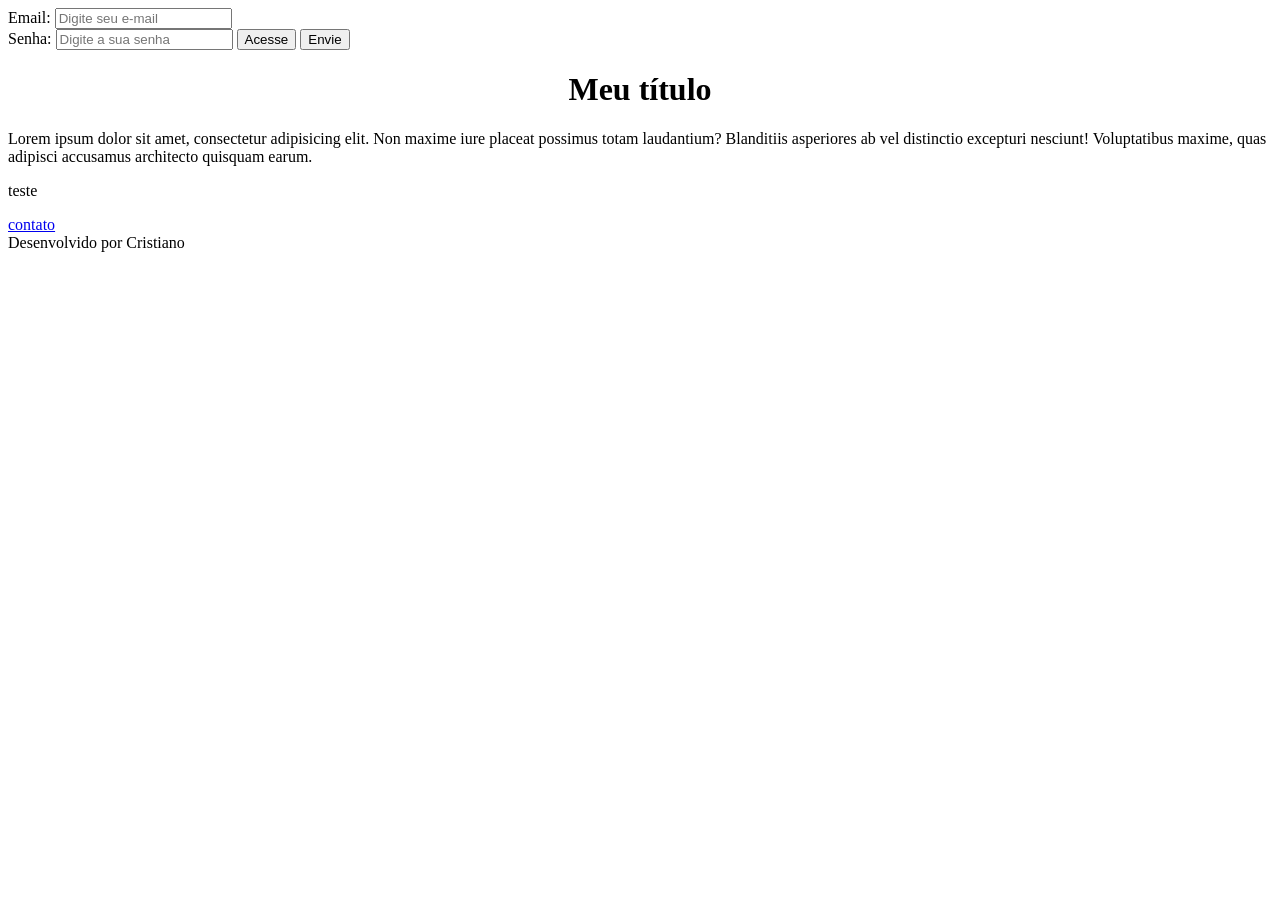
<file: Aula03/index.html>
<!DOCTYPE html>
<html lang="pt-br">
<head>
    <meta charset="UTF-8">
    <meta name="viewport" content="width=device-width, initial-scale=1.0">
    <title>Index</title>
    <link rel="shortcut icon" href="ghost.png" type="image/x-icon">
</head>
<body>
    <header>
        <form action="" method="post">
            Email: <input type="email" placeholder="Digite seu e-mail"> <br>
            Senha: <input type="password" placeholder="Digite a sua senha" >

            <button>Acesse</button>
            <button>Envie</button>
        </form>
    </header>
    
    
    
    
    <main>
        <h1 style="color: rgb(0, 0, 0); text-align: center;">Meu título</h1>
        Lorem ipsum dolor sit amet, consectetur adipisicing elit. Non maxime iure placeat possimus totam laudantium? Blanditiis asperiores ab vel distinctio excepturi nesciunt! Voluptatibus maxime, quas adipisci accusamus architecto quisquam earum.


    <p style="height: max-content;">
        teste
    </p>

    <a href="contato.html" style=""> contato </a>



    </main>
    <footer>
        Desenvolvido por Cristiano
    </footer>
</body>
</html>
</file>
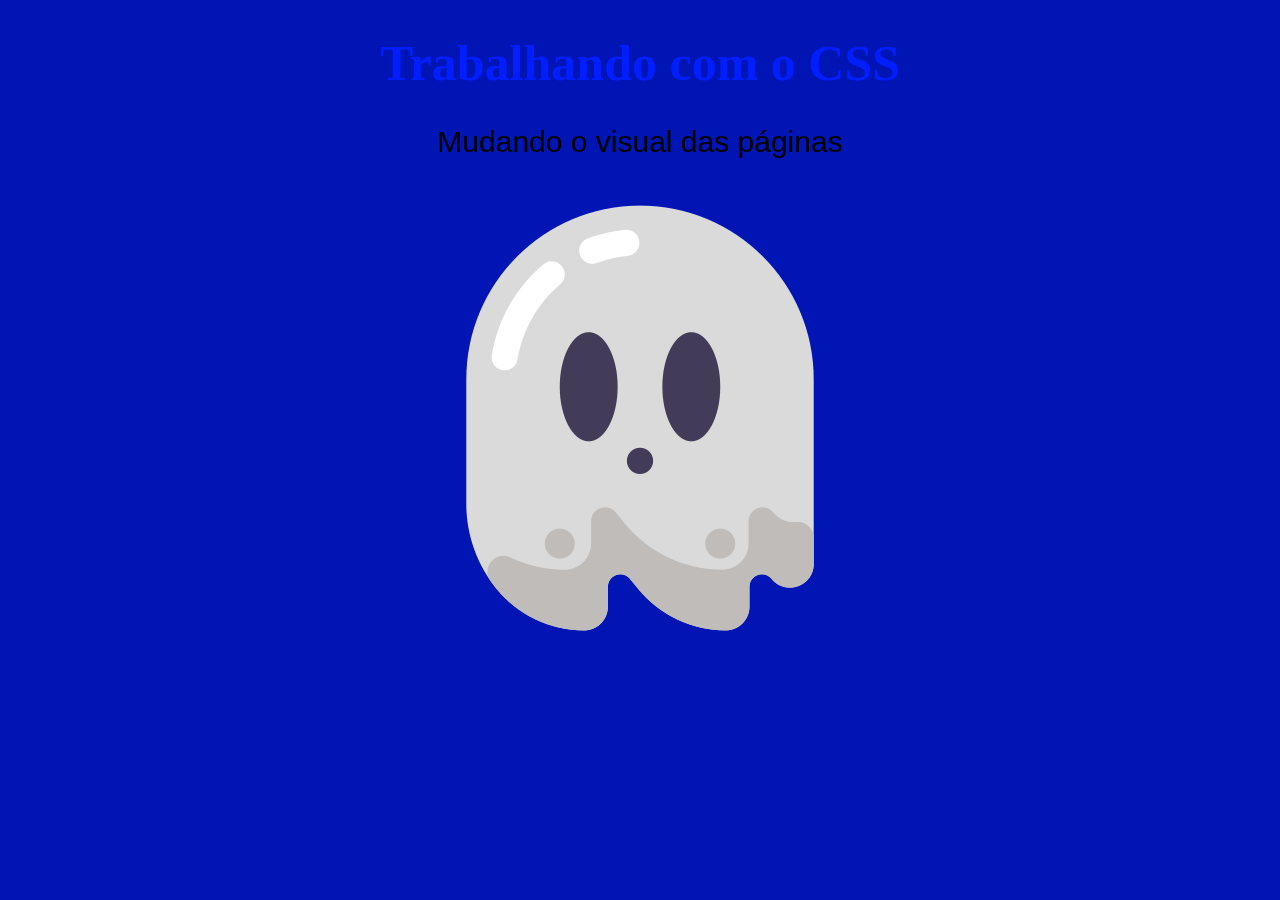
<file: Aula03/CSS/index.html>
<!DOCTYPE html>
<html lang="pt-br">
<head>
    <meta charset="UTF-8">
    <meta name="viewport" content="width=device-width, initial-scale=1.0">
    <title>Aula 03</title>
    <link rel="stylesheet" href="style.css">
    <link rel="shortcut icon" href="ghost.png" type="image/x-icon">
</head>
<body>
    <h1>
        Trabalhando com o CSS
    </h1>

    <p>
        Mudando o visual das páginas
    </p>


</body>
</html>
</file>
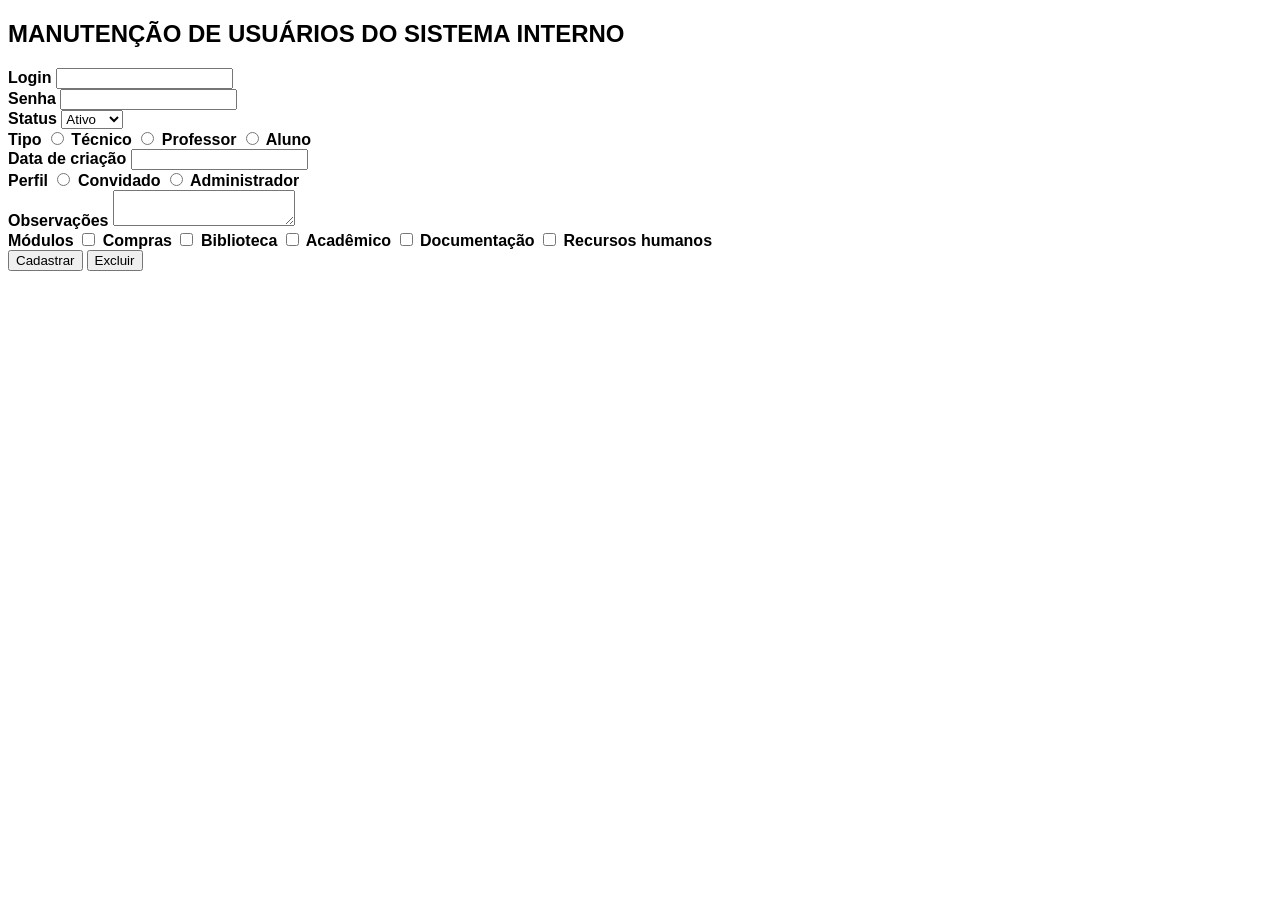
<file: Aula03/Desafio/index.html>
<!DOCTYPE html>
<html lang="pt-br">
<head>
    <meta charset="UTF-8">
    <meta name="viewport" content="width=device-width, initial-scale=1.0">
    <title>Sistema de Gestão Acadêmica</title>
    <link rel="stylesheet" href="style.css">
    <link rel="shortcut icon" href="system-update.png" type="image/x-icon">
</head>
<body>
    <head>
        <h2>
            MANUTENÇÃO DE USUÁRIOS DO SISTEMA INTERNO
        </h2>
    </head>
    <main>
    Login <input type="email"> <br>
    Senha <input type="password"> <br>
    Status <select>
            <option>Ativo</option>
            <option>Inativo</option>
    </select> <br>
    Tipo <input type="radio" name="tipo"> Técnico <input type="radio" name="tipo"> Professor <input type="radio" name="tipo"> Aluno <br>

    Data de criação <input type="data"> <br>

    Perfil <input type="radio" name="perfil"> Convidado <input type="radio" name="perfil"> Administrador <br>
    Observações <textarea name="" id=""></textarea><br>

    Módulos <input type="checkbox"> Compras <input type="checkbox"> Biblioteca <input type="checkbox"> Acadêmico <input type="checkbox"> Documentação <input type="checkbox"> Recursos humanos
    </main>
    <footer>
        <input type="button" value="Cadastrar">
        <input type="button" value="Excluir">
    </footer>
</body>
</html>
</file>
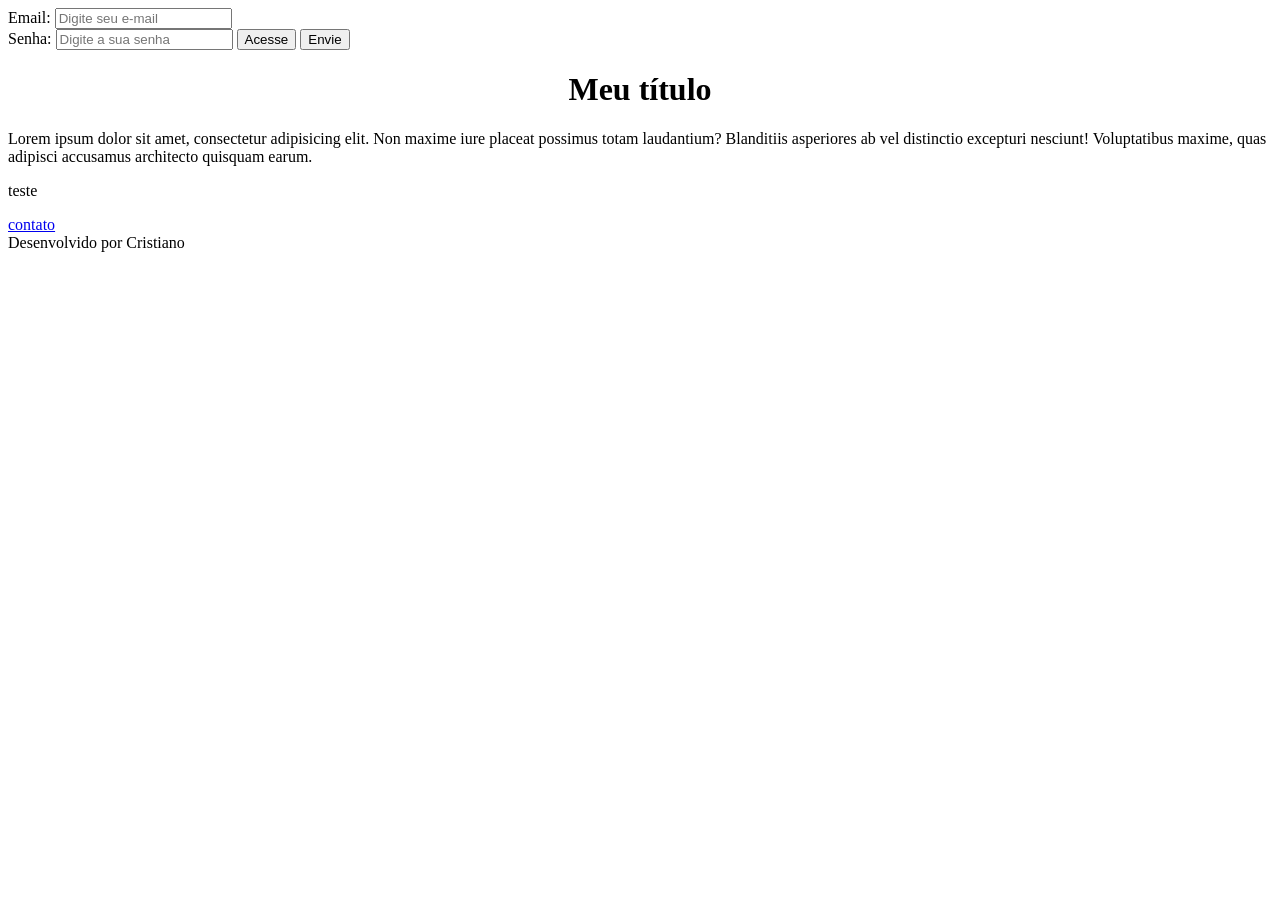
<file: Aula03/HTML/index.html>
<!DOCTYPE html>
<html lang="pt-br">
<head>
    <meta charset="UTF-8">
    <meta name="viewport" content="width=device-width, initial-scale=1.0">
    <title>Index</title>
    <link rel="shortcut icon" href="ghost.png" type="image/x-icon">
</head>
<body>
    <header>
        <form action="" method="post">
            Email: <input type="email" placeholder="Digite seu e-mail"> <br>
            Senha: <input type="password" placeholder="Digite a sua senha" >

            <button>Acesse</button>
            <button>Envie</button>
        </form>
    </header>
    
    
    
    
    <main>
        <h1 style="color: rgb(0, 0, 0); text-align: center;">Meu título</h1>
        Lorem ipsum dolor sit amet, consectetur adipisicing elit. Non maxime iure placeat possimus totam laudantium? Blanditiis asperiores ab vel distinctio excepturi nesciunt! Voluptatibus maxime, quas adipisci accusamus architecto quisquam earum.


    <p style="height: max-content;">
        teste
    </p>

    <a href="contato.html" style="height: 33px; ;"> contato </a>



    </main>
    <footer>
        Desenvolvido por Cristiano
    </footer>
</body>
</html>
</file>
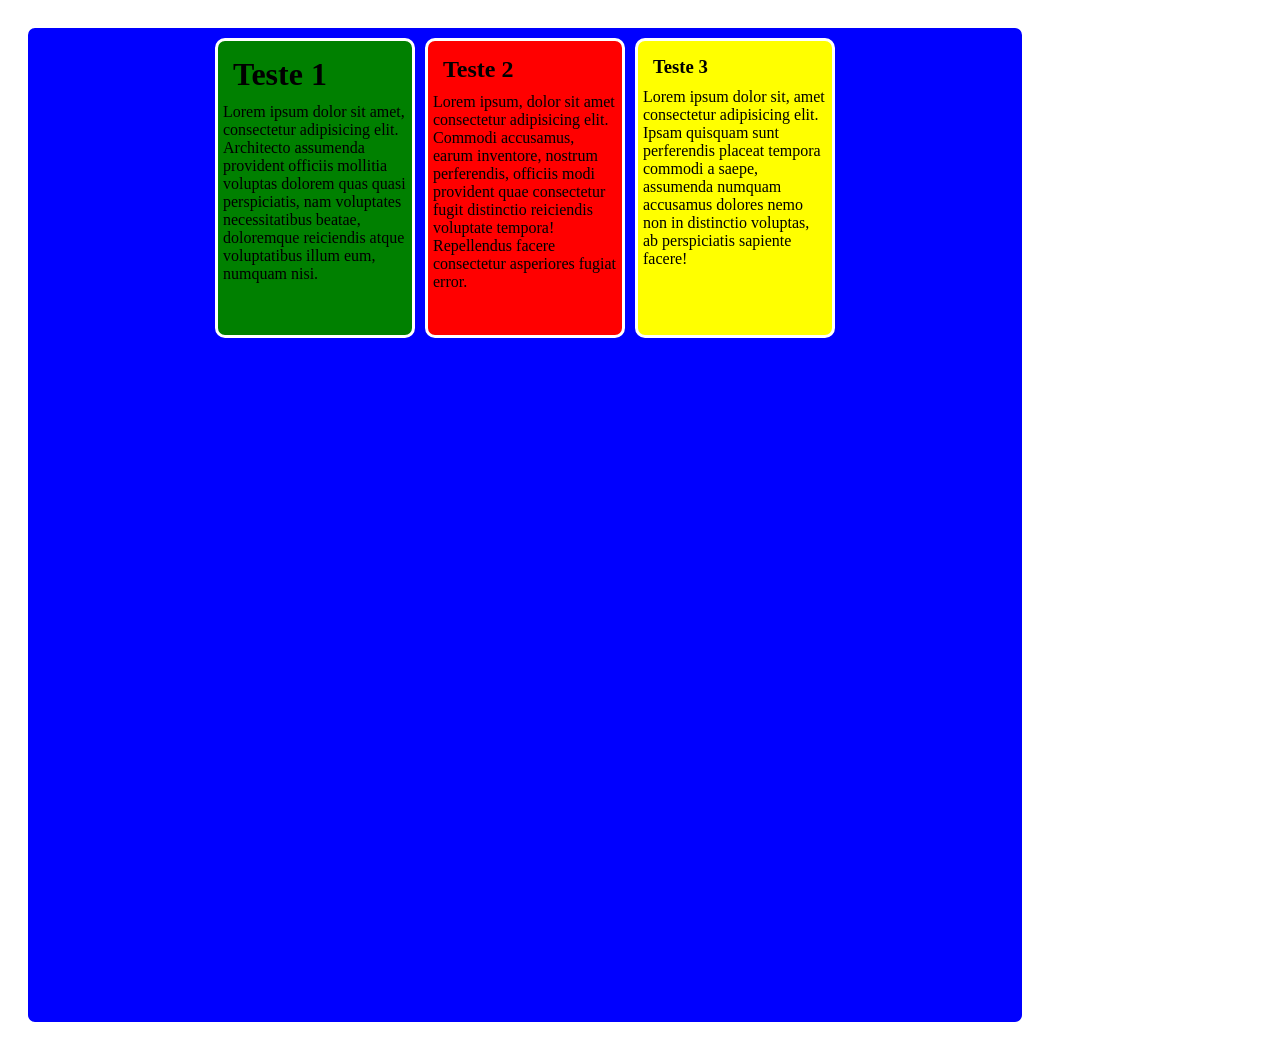
<file: Aula04/Conteiners/index.html>
<!DOCTYPE html>
<html lang="pt-br">
<head>
    <meta charset="UTF-8">
    <meta name="viewport" content="width=device-width, initial-scale=1.0">
    <title>Index</title>
    <link rel="stylesheet" href="style.css">
</head>
<body>
    <div class="container">
        <div class="box1">
            <h1>Teste 1</h1>
            Lorem ipsum dolor sit amet, consectetur adipisicing elit. Architecto assumenda provident officiis mollitia voluptas dolorem quas quasi perspiciatis, nam voluptates necessitatibus beatae, doloremque reiciendis atque voluptatibus illum eum, numquam nisi.
        </div>

        <div class="box2">
            <h2>Teste 2</h2>
            Lorem ipsum, dolor sit amet consectetur adipisicing elit. Commodi accusamus, earum inventore, nostrum perferendis, officiis modi provident quae consectetur fugit distinctio reiciendis voluptate tempora! Repellendus facere consectetur asperiores fugiat error.
        </div>

        <div class="box3">
            <h3>Teste 3</h3>
            Lorem ipsum dolor sit, amet consectetur adipisicing elit. Ipsam quisquam sunt perferendis placeat tempora commodi a saepe, assumenda numquam accusamus dolores nemo non in distinctio voluptas, ab perspiciatis sapiente facere!
        </div>
    </div>
</body>
</html>
</file>
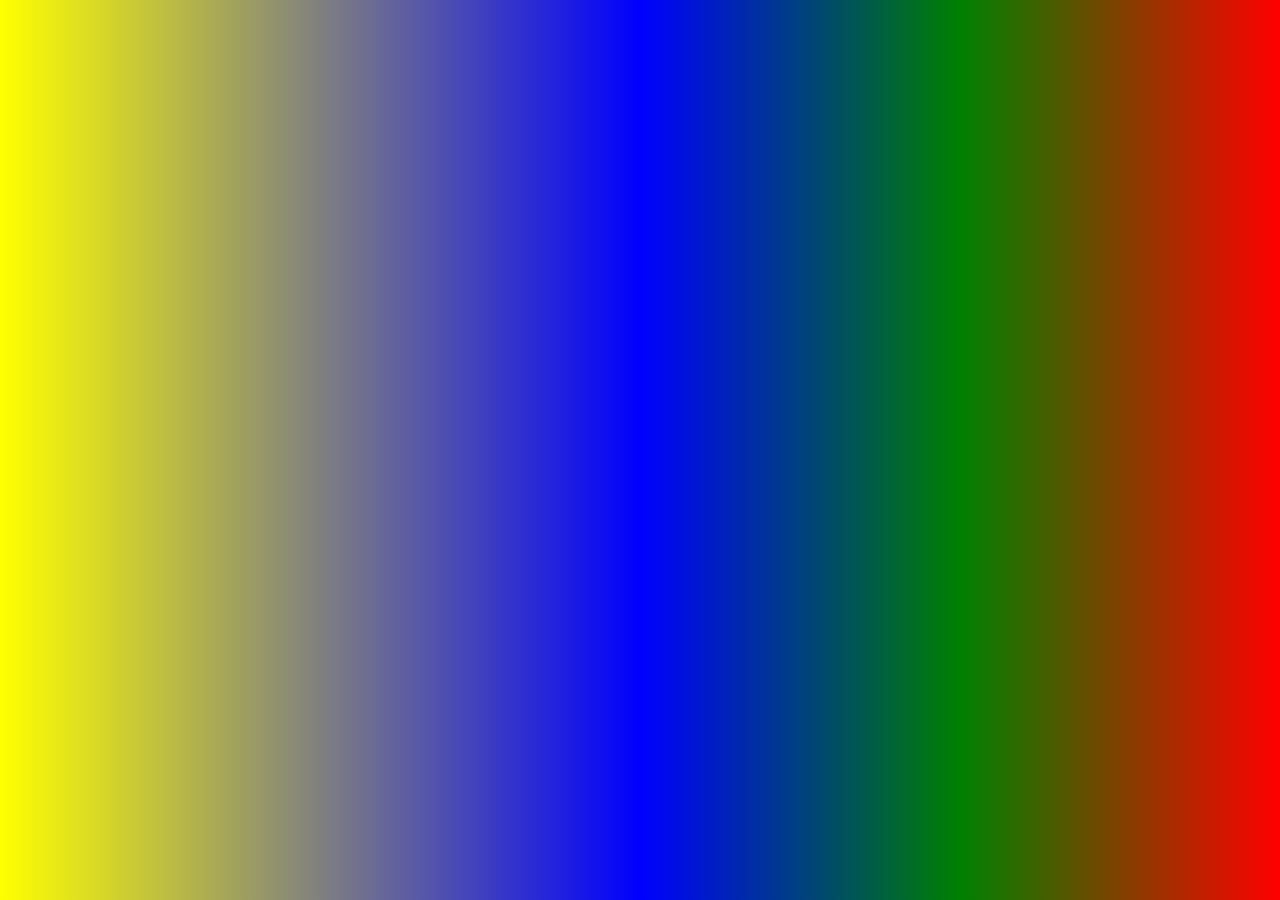
<file: Aula04/Introdução/index.html>
<!DOCTYPE html>
<html lang="pt-br">
<head>
    <meta charset="UTF-8">
    <meta name="viewport" content="width=device-width, initial-scale=1.0">
    <title>Index</title>
    <link rel="stylesheet" href="style.css">
</head>
<body>
    
</body>
</html>
</file>
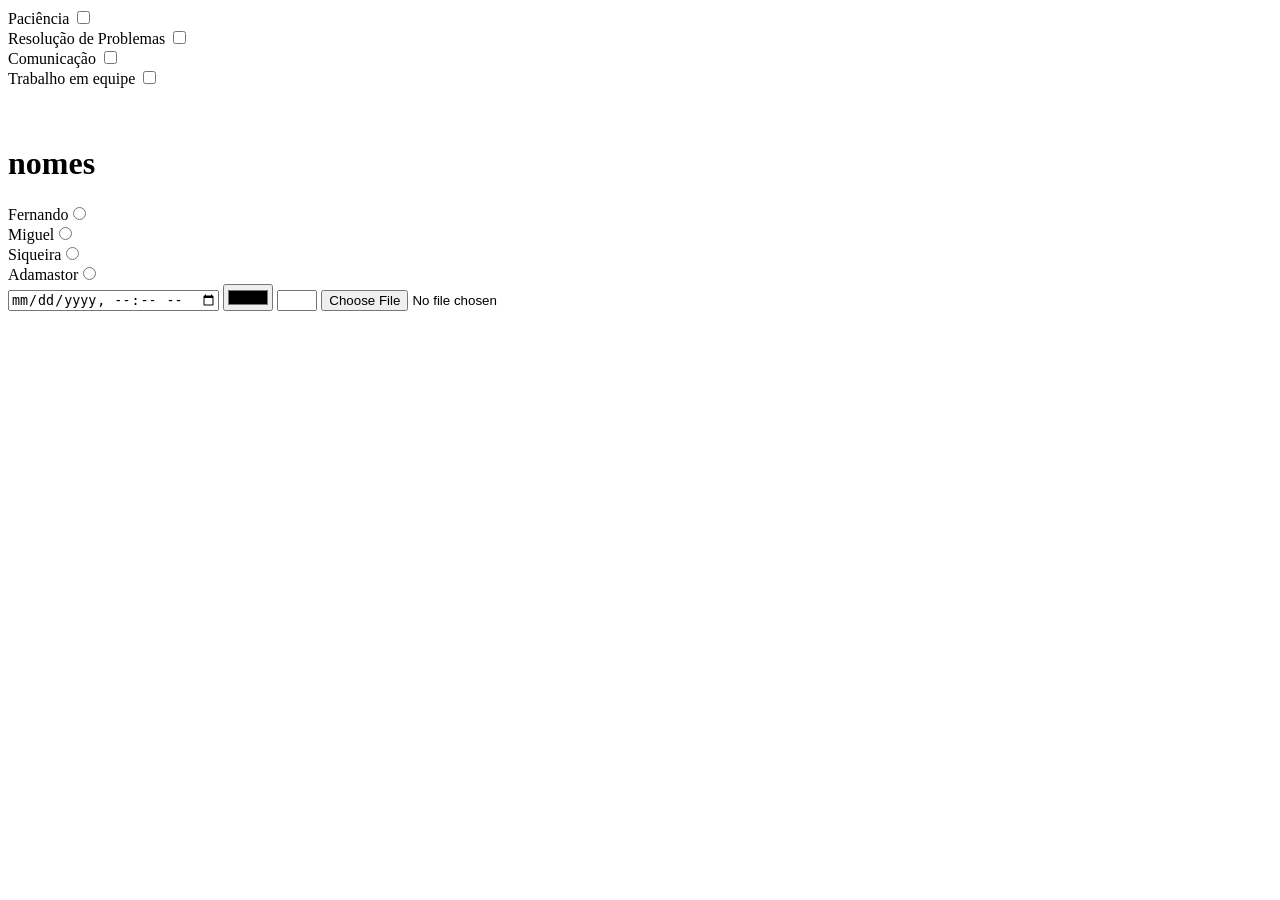
<file: Aula03/contato.html>
<!DOCTYPE html>
<html lang="pt-br">
<head>
    <meta charset="UTF-8">
    <meta name="viewport" content="width=device-width, initial-scale=1.0">
    <title>Contato</title>
</head>
<body>
    <main>
        <form action="" method="post"></form>
        Paciência <input type="checkbox"> <br>
        Resolução de Problemas <input type="checkbox"> <br>
        Comunicação <input type="checkbox"> <br>
        Trabalho em equipe <input type="checkbox"> <br> <br> <br>

        <h1> nomes</h1>
        Fernando<input type="radio" name="Turma"> <br>
        Miguel<input type="radio" name="Turma"> <br>
        Siqueira<input type="radio" name="Turma"> <br>
        Adamastor<input type="radio" name="Turma"> <br>

        <input type="datetime-local">
        <input type="color">

        <input type="number" min="1" max="9" step="2" >

        <input type="file">


    </main>
</body>
</html>
</file>
<file: Aula03/CSS/style.css>
h1{
    font-size: 50px;
    text-align: center;
    color: #001EFF;
}
body{
    background-color:#0015B3;
    background-image: url(ghost.png);
    background-repeat: no-repeat;
    background-position-x: center;
    background-position-y:-50%;
}
p{
    font-family: Arial, Helvetica, sans-serif;
    font-size: 30px;
    text-align: center;
}
</file>
<file: Aula03/Desafio/style.css>
h2{
    font-family: Arial, Helvetica, sans-serif;
}
main{
    font-family: Arial, Helvetica, sans-serif;
    font-weight: bold;
}
</file>
<file: Aula04/Conteiners/style.css>
*{
    margin: 0%;
    padding: 0%;
    box-sizing: border-box;
    margin: 5px;
    padding: 5px;
    border-radius: 10px;
}

.container{
    justify-content: center;
    display: flex;
    height: 1000px;
    width: 1000px;
    background-color: blue;
    border-style: solid;
    border-color: white;
}

.box1{
    height: 300px;
    width: 200px;
    background-color: green;
    border-style: solid;
    border-color: white;
}

.box2{
    height: 300px;
    width: 200px;
    background-color: red;
    border-style: solid;
    border-color: white;
}

.box3{
    height: 300px;
    width: 200px;
    background-color: yellow;
    border-style: solid;
    border-color: white;
}
</file>
<file: Aula04/Introdução/style.css>
*{
    margin: 0
    padding: 0
    box-sizing: border-box
}

body{
    background-image: linear-gradient(to left, red, green, blue, grey, yellow)
}
</file>
